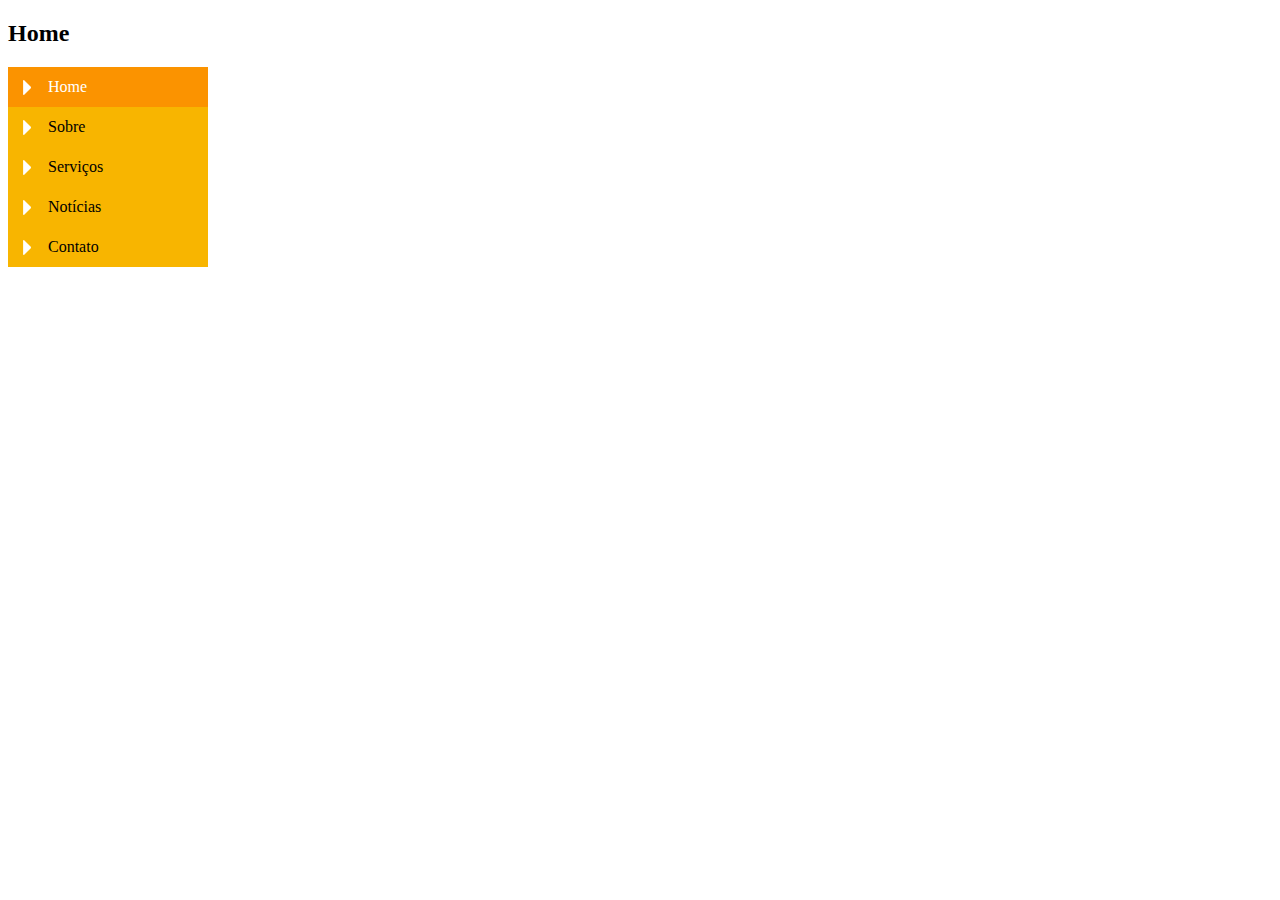
<file: index.html>
<!DOCTYPE html>
<html lang="pt-br">
<head>
    <meta charset="UTF-8">
    <meta http-equiv="X-UA-Compatible" content="IE=edge">
    <link rel="stylesheet" href="estilo.css">
    <meta name="viewport" content="width=device-width, initial-scale=1.0">
    <title>Barra de navegação vertical</title>
</head>
<body id="home">

    <h2>Home</h2>

    <ul>
        <li class="home">
            <a href="index.html">
                Home
            </a>
        </li>
        <li class="sobre">
            <a href="sobre.html">
                Sobre
            </a>
        </li>
        <li class="servicos">
            <a href="servicos.html">
                Serviços
            </a>
        </li>
        <li class="noticias">
            <a href="noticias.html">
                Notícias
            </a>
        </li>
        <li class="contato">
            <a href="contato.html">
                Contato
            </a>
        </li>
    </ul>
    
</body>
</html>
</file>
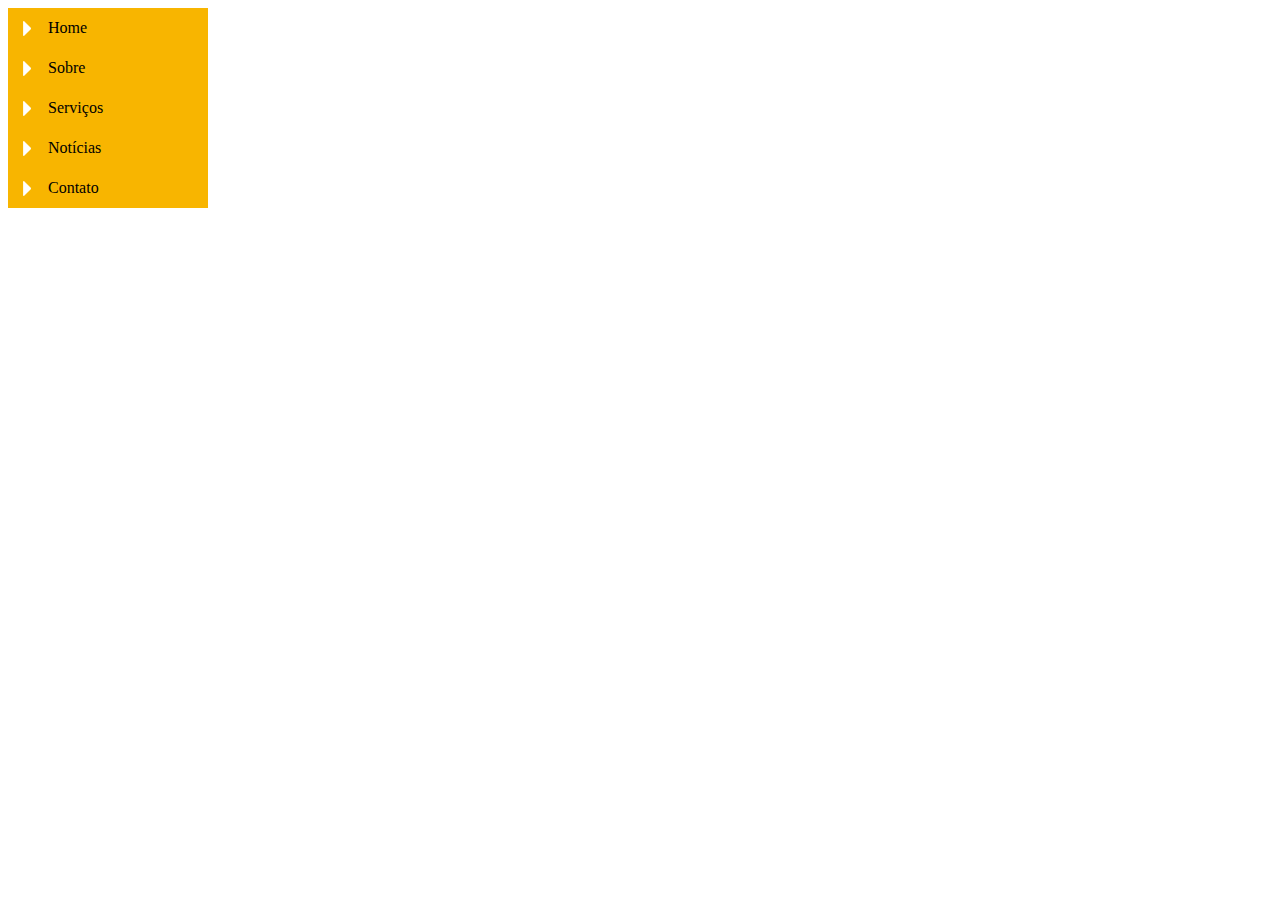
<file: navegacao-vertical.html>
<!DOCTYPE html>
<html lang="pt-br">
<head>
    <meta charset="UTF-8">
    <meta http-equiv="X-UA-Compatible" content="IE=edge">
    <link rel="stylesheet" href="estilo.css">
    <meta name="viewport" content="width=device-width, initial-scale=1.0">
    <title>Barra de navegação vertical</title>
</head>
<body>

    <ul>
        <li>
            <a href="home.html">
                Home
            </a>
        </li>
        <li>
            <a href="sobre.html">
                Sobre
            </a>
        </li>
        <li>
            <a href="servicos.html">
                Serviços
            </a>
        </li>
        <li>
            <a href="noticias.html">
                Notícias
            </a>
        </li>
        <li>
            <a href="contato.html">
                Contato
            </a>
        </li>
    </ul>
    
</body>
</html>
</file>
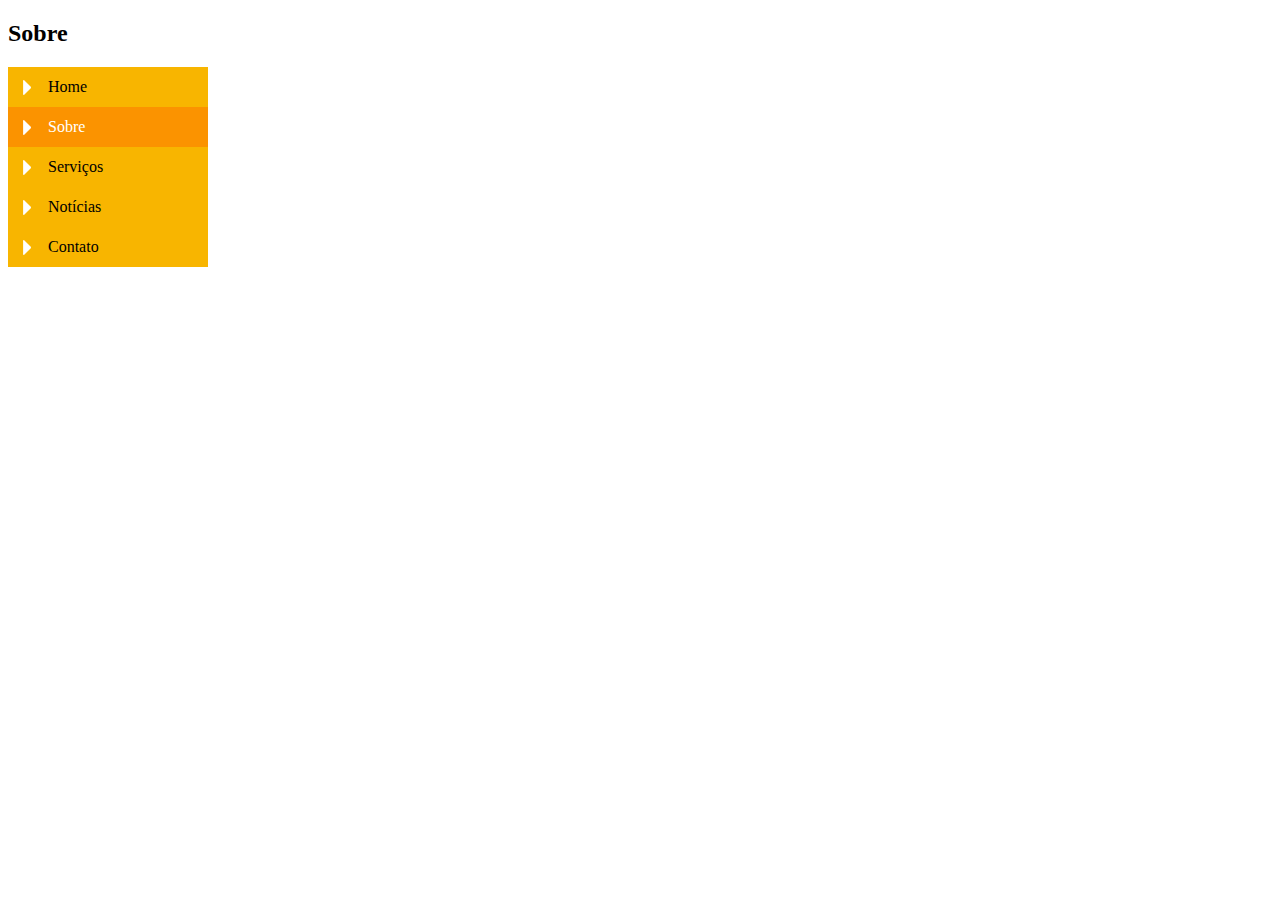
<file: sobre.html>
<!DOCTYPE html>
<html lang="pt-br">
<head>
    <meta charset="UTF-8">
    <meta http-equiv="X-UA-Compatible" content="IE=edge">
    <link rel="stylesheet" href="estilo.css">
    <meta name="viewport" content="width=device-width, initial-scale=1.0">
    <title>Barra de navegação vertical</title>
</head>
<body id="sobre">

    <h2>Sobre</h2>

    <ul>
        <li class="home">
            <a href="index.html">
                Home
            </a>
        </li>
        <li class="sobre">
            <a href="sobre.html">
                Sobre
            </a>
        </li>
        <li class="servicos">
            <a href="servicos.html">
                Serviços
            </a>
        </li>
        <li class="noticias">
            <a href="noticias.html">
                Notícias
            </a>
        </li>
        <li class="contato">
            <a href="contato.html">
                Contato
            </a>
        </li>
    </ul>
    
</body>
</html>
</file>
<file: estilo.css>
ul {
    margin: 0;
    padding: 0;
    list-style-type: none;
}

ul a {
    width: 200px;
    height: 40px;
    display: block;
    background: #f7b600 url(img/menu.png) left bottom;
    color: #000;
    text-decoration: none;
    text-indent: 40px;
    line-height: 40px;
}

a:hover {
    background-position: right bottom;
    background-color: #f99200;
    color: #fff;
}

#home .home a,
#sobre .sobre a {
    background-position: right bottom;
    background-color: #f99200;
    color: #fff;
}
</file>
